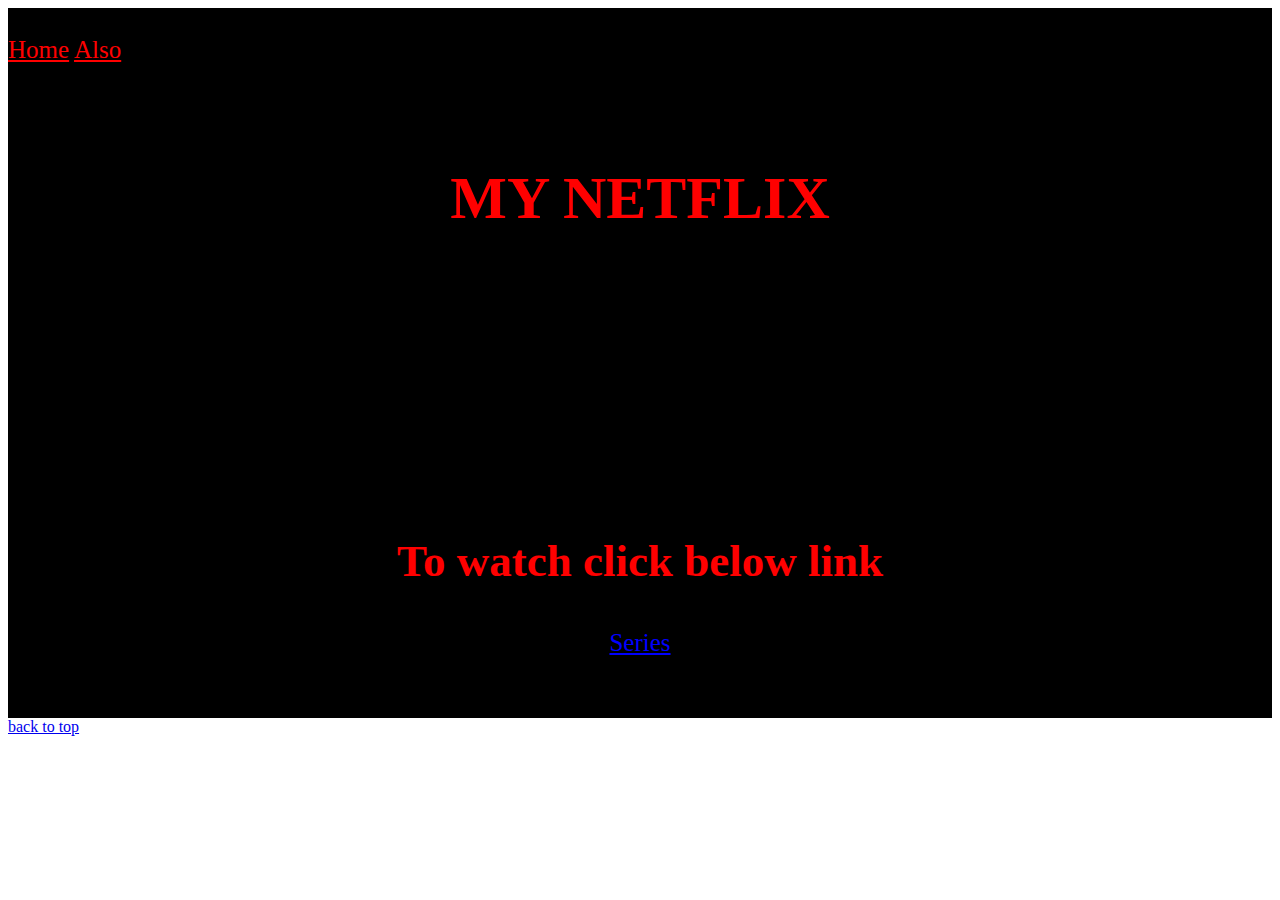
<file: index.html>
<!DOCTYPE html>
<html>
<head>
	<meta charset="utf-8" />
	<title>Abhishek</title>
	<link rel="stylesheet"  href="styles.css">
</head>
<body>
	<!-- <h1> hi there!</h1> -->
		<div class="prod"  id="yep"><br>
		<a class="col" href="index.html" target="_blank" title="show index">Home</a>
		
		<a class="col" href="inline_block.html" target="_blank">Also</a>
	</div>
	<div class="header">
  		<h1 >MY NETFLIX</h1>
  		<!-- <p>My supercool header</p> -->
	</div>
	

	<div class="myDiv">
  		<h2><br><br>To watch click below link</h2>
  		<a class="coll" href="about.html" target="_blank" title="show about about">Series</a>
  		<!-- <p>Sorry :(<br><br><br><br><br><br><br><br><br></p> -->
	</div> 
	<!-- <p><br><br><br><br></p>
	<img src="photoabhi.jpg" width="640" height="560">
	<br><br><br><br> -->
	<a href="#yep">back to top</a>
</body>
</html>
</file>
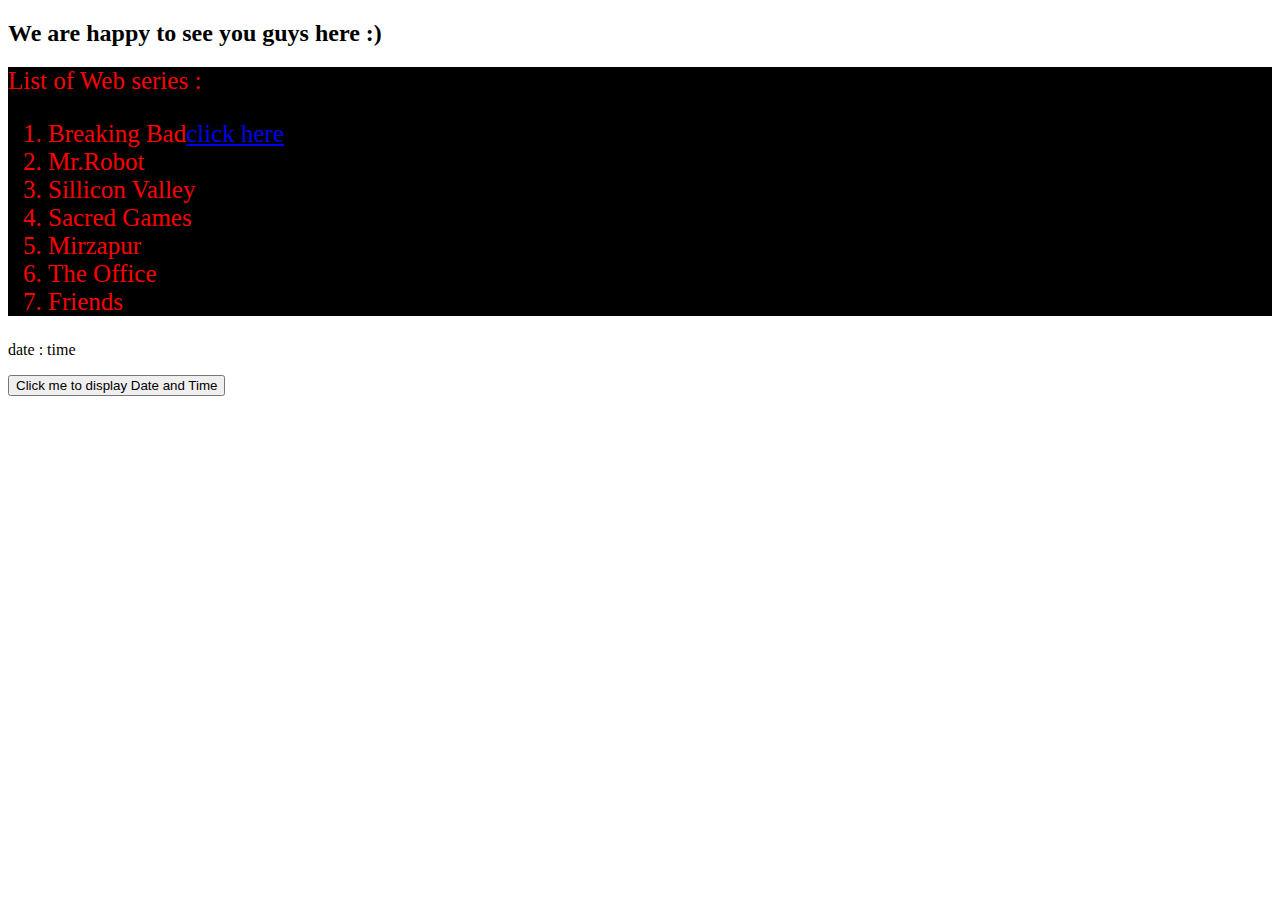
<file: about.html>
<!DOCTYPE html>
<html>
<head>
	<title>SERIES</title>
	<link rel="stylesheet"  href="styles.css">
	<script>
function myFunction() {
  
	window.alert(document.getElementById("demo").innerHTML = Date())
}
</script>
</head>
<body>
	<div class="happy">
	<h2>We are happy to see you guys here :)</h2>
	</div>
	
	<div class="Web">List of Web series :
	<ol>
	<li>Breaking Bad<a href="BrBa.S01E01.720p.BrRip.x264.400MB-Pahe.in.mkv">click here</a></li>
	<li>Mr.Robot</li>
	<li>Sillicon Valley</li>
	<li>Sacred Games</li>
	<li>Mirzapur</li>
	<li>The Office</li>
	<li>Friends</li>
	</ol>
	</div>
	<p id="demo">date : time</p>
<button type="button" onclick="myFunction()">Click me to display Date and Time</button>


<!-- 	<p id="demo">JavaScript can change HTML content.</p>

<button type="button" onclick='document.getElementById("demo").innerHTML = Date()'>Click Me!</button> -->

	<!-- <button type="button" onclick="document.getElementById('demo').innerHTML = Date()">
	Click me to display Date and Time.</button>
<p id="demo"></p> -->
<!-- <button type="button" onclick="document.getElementById("> -->
</body>
</html>
</file>
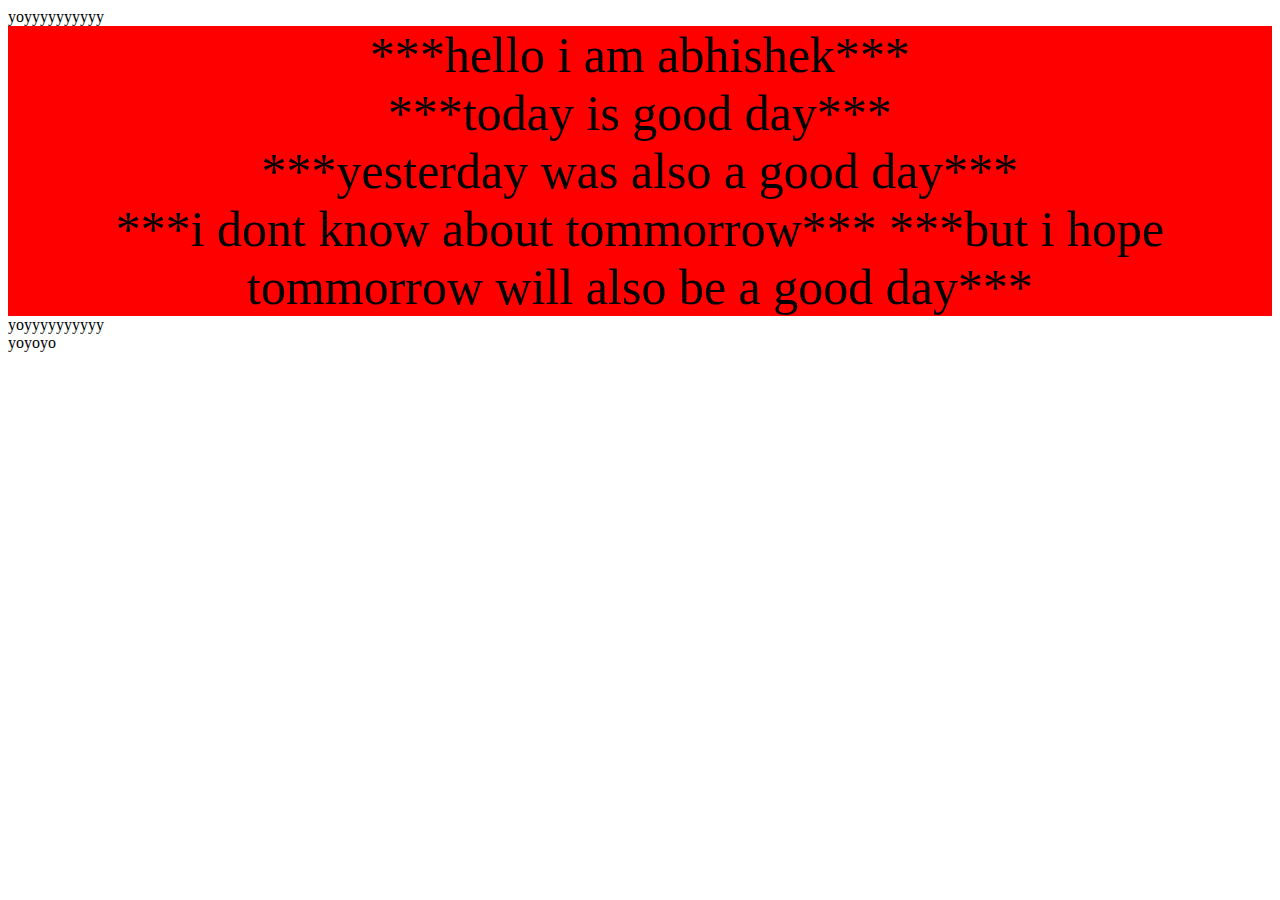
<file: inline_block.html>
<!DOCTYPE html>
<html>
<head>
	<meta charset="utf-8" />
	<title>inline_block</title>
	<link rel="stylesheet"  href="styles.css">
</head>
<body>
	<header>yoyyyyyyyyyy</header>
	<div class="hello">
	<div>***hello i am abhishek***</div>
	<span>***today is good day***</span>
	<div>***yesterday was also a good day***</div>
	<div>***i dont know about tommorrow***
		<span>***but i hope tommorrow will also be a good day***</span></div>
</div>
<header>yoyyyyyyyyyy</header>
<footer>yoyoyo</footer>
	</body>
</html>
</file>
<file: styles.css>
/*.body{
	background-color: red;
}*/
.body{
	color: black;
}
.header {
  padding: 60px;
  text-align: center;
  background: black;
  color: red;
  font-size: 30px;
}
.prod{
	color: red;
	background: black;
	font-size: 25px;
	text-align: left;
}
.col{
	color: red;
	background: black;
	font-size: 25px;
	text-align: left;
}
.coll{
	color: blue;
	background: black;
	font-size: 25px;
	text-align: left;
}
.myDiv {
	padding: 60px;
  text-align: center;
  background: black;
  color: red;
  font-size: 30px;
}
.hello{background-color: red;
	font-size: 50px;
	text-align: center;

}
.Web{color: red;
	background: black;
	font-size: 25px;
	text-align: left;}
</file>
